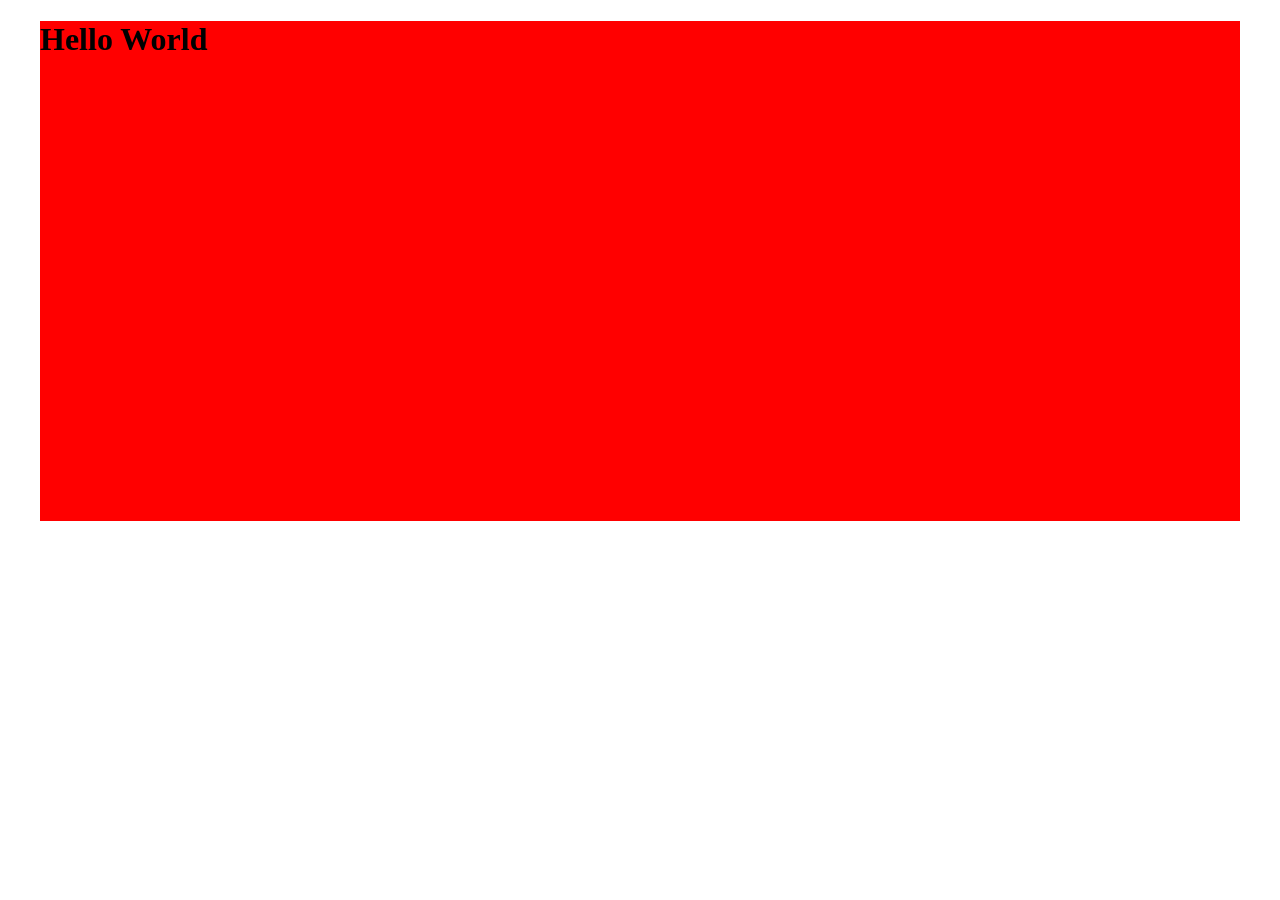
<file: Week-01/assignment-1/problems/0-horizontal-align/index.html>
<!DOCTYPE html>
<html lang="en">

<head>
    <meta charset="UTF-8">
    <meta name="viewport" content="width=device-width, initial-scale=1.0">
    <title>Horizontal Align</title>
    <style>
        .container {
            width: 1200px;
            margin: 0px auto;
            background-color: red;
            height: 500px;
        }
    </style>
</head>

<body>
    <div class="container">
        <h1>Hello World</h1>
    </div>

</body>

</html>
</file>
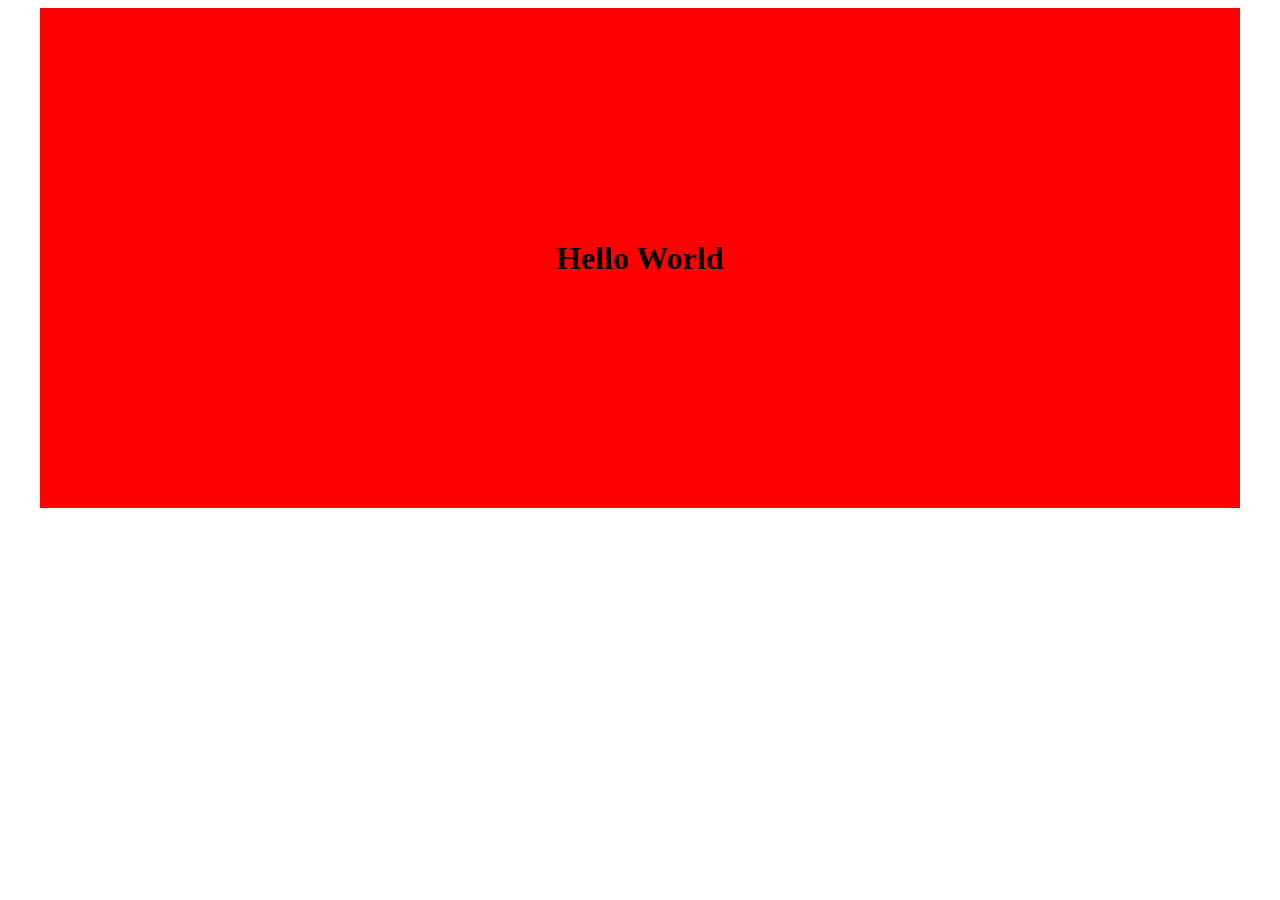
<file: Week-01/assignment-1/problems/1-vertical-align/index.html>
<!DOCTYPE html>
<html lang="en">

<head>
    <meta charset="UTF-8">
    <meta name="viewport" content="width=device-width, initial-scale=1.0">
    <title>Horizontal Align</title>
    <style>
        .container {
            width: 1200px;
            margin: 0 auto;
            background-color: red;
        }
        .content {
            height: 500px;
        }
        .vertical-center {
            display: flex;
            justify-content: center;
            height: 100%;
            flex-direction: column;
        }
        .horizontal-center {
            margin: 0 auto;
        }
    </style>
</head>

<body>
    <div class="container">
        <div class="content">
            <div class="vertical-center" style="background-color: red;">
                <div class="horizontal-center">
                    <h1>Hello World</h1>
                </div>
            </div>
        </div>
    </div>
</body>

</html>
</file>
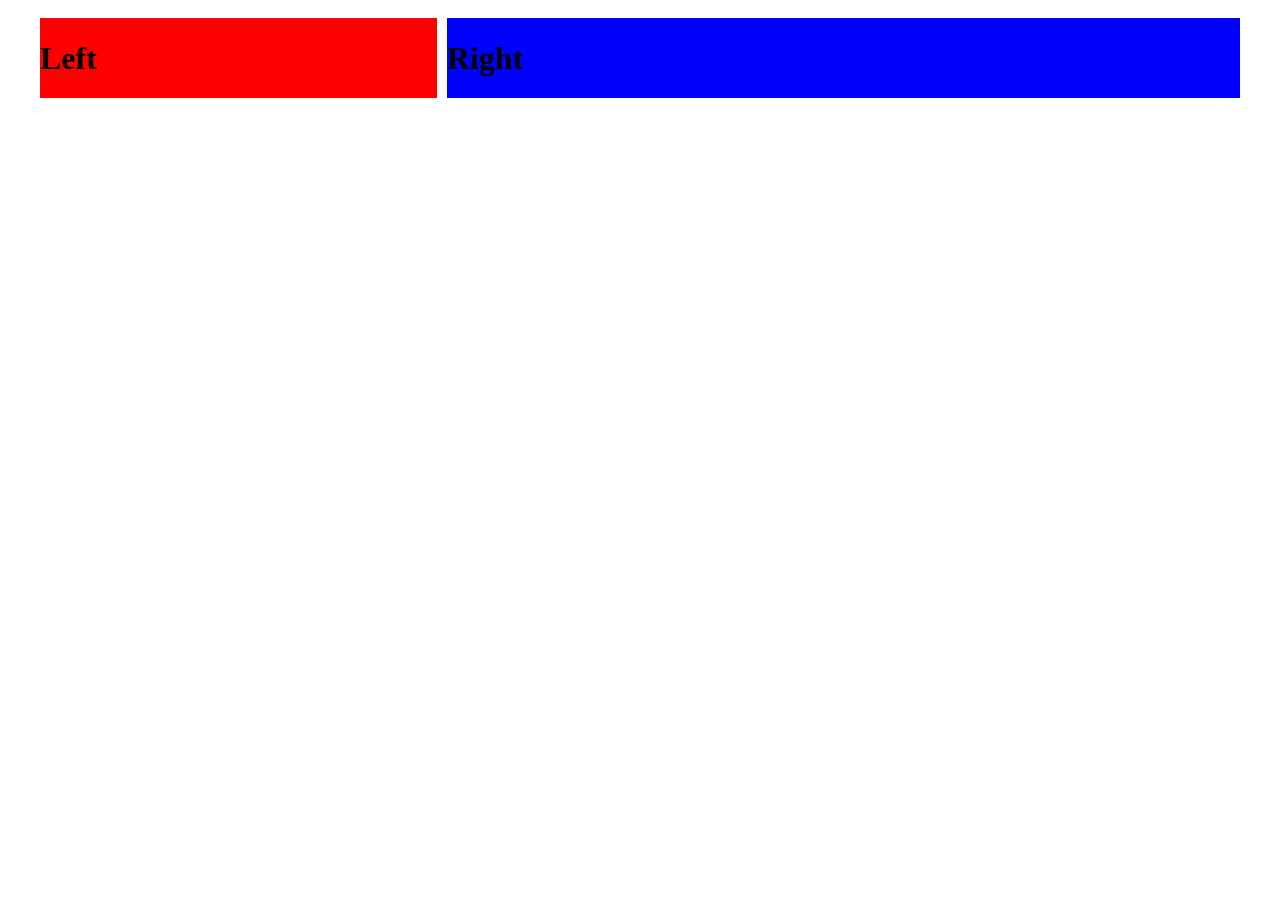
<file: Week-01/assignment-1/problems/3-grid-layout/index.html>
<!DOCTYPE html>
<html lang="en">

<head>
    <meta charset="UTF-8">
    <meta name="viewport" content="width=device-width, initial-scale=1.0">
    <title>Grid Layout</title>
    <style>
        .container {
            width: 1200px;
            margin: 0 auto;
            display: grid;
            grid-template-columns: 1fr 2fr;
            gap: 10px;
            height : 100px;
            align-items : center;
        }

        .left {
            background-color: red;
        }

        .right {
            background-color: blue;
        }
    </style>
</head>

<body>
    <div class="container">
        <div class="left">
            <h1>Left</h1>
        </div>
        <div class="right">
            <h1>Right</h1>
        </div>
    </div>
</body>

</html>
</file>
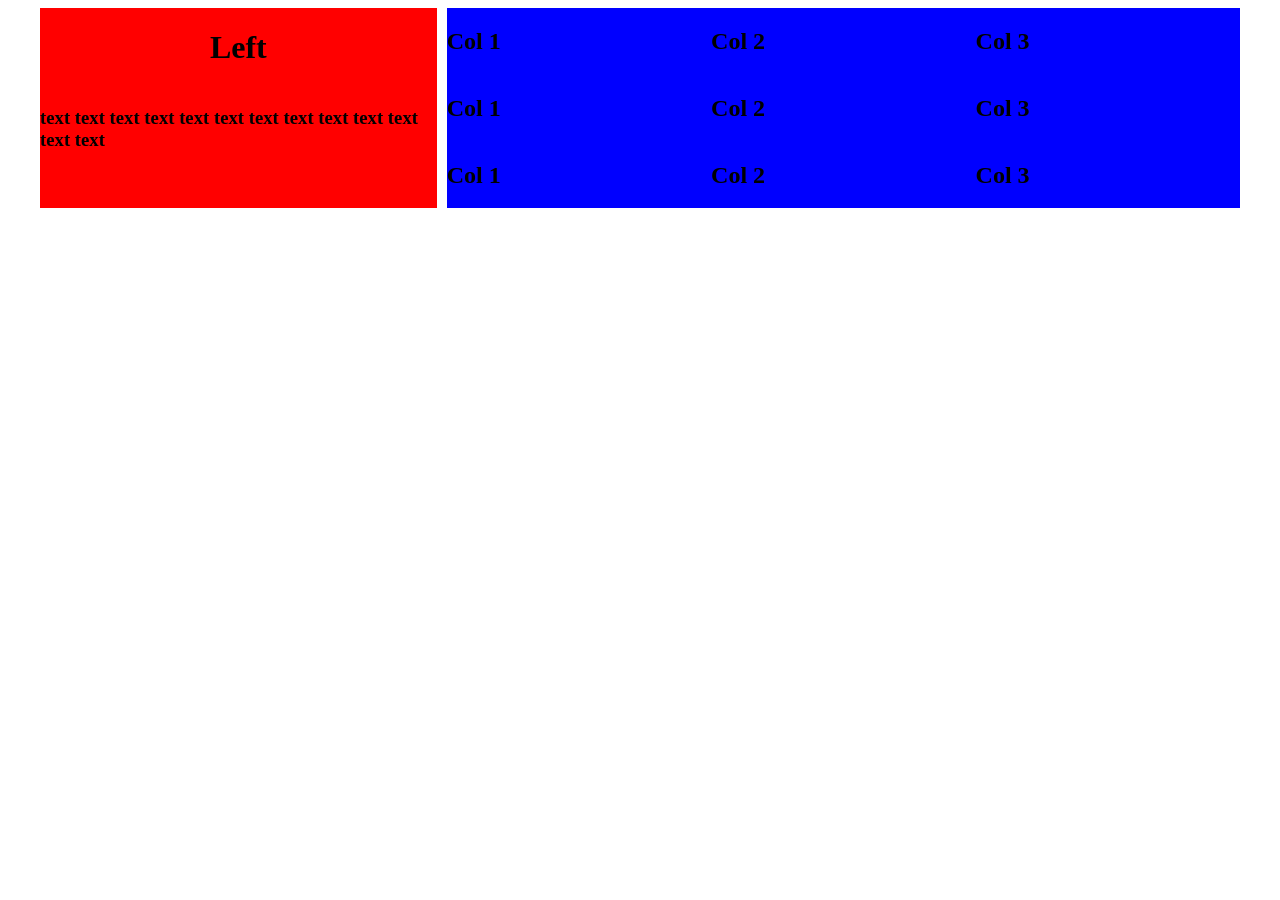
<file: Week-01/assignment-1/problems/4-more-complicated-grid/index.html>
<!DOCTYPE html>
<html lang="en">

<head>
    <meta charset="UTF-8">
    <meta name="viewport" content="width=device-width, initial-scale=1.0">
    <title>Grid Layout</title>
    <style>
        .container {
            width: 1200px;
            margin: 0 auto;
            display: grid;
            grid-template-columns: 1fr 2fr;
            gap: 10px;
        }

        .left {
            background-color: red;
        }

        .right {
            background-color: blue;
        }
        .vertical-center {
            display: flex;
            justify-content: center;
            align-items: center;
            height: 100%;
        }
        .horizontal-center {
            margin: 0 auto;
            display: flex;
            justify-content: center;
            align-items: center;
            height: 100%;
        }
        .grid1 {
            display: grid;
            grid-template-columns: 1fr 1fr 1fr;
        }
    </style>
</head>

<body>
    <div class="container">
        <div class="left">
            <div>
                <div class="horizontal-center">
                    <h1>Left</h1>
                </div>
                <div>
                    <h3>
                    text text text text text text text text text text text text text
                    </h3>
                </div>
            </div>
        </div>
        <div class="right">
            <div class="grid1">
                <h2>Col 1</h2>
                <h2>Col 2</h2>
                <h2>Col 3</h2>
                <h2>Col 1</h2>
                <h2>Col 2</h2>
                <h2>Col 3</h2>
                <h2>Col 1</h2>
                <h2>Col 2</h2>
                <h2>Col 3</h2>
            </div>
        </div>
    </div>
</body>

</html>
</file>
